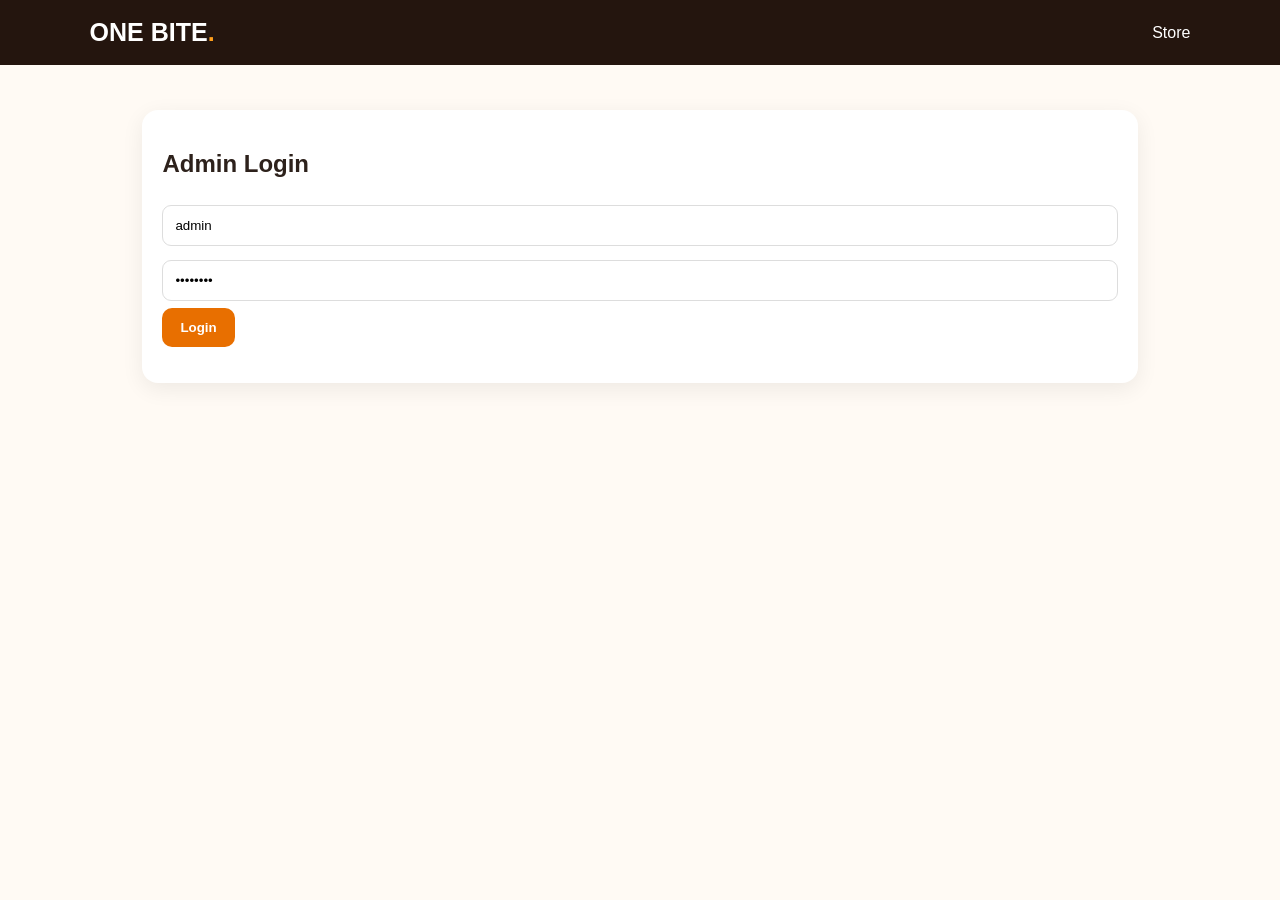
<file: admin.html>
<!doctype html>
<html lang="en">
<head>
<meta charset="UTF-8"><meta name="viewport" content="width=device-width,initial-scale=1">
<title>Admin Dashboard | One Bite</title><link rel="stylesheet" href="style.css">
</head>
<body>
<header><div class="brand">ONE BITE<span>.</span></div><nav><a href="index.html">Store</a></nav></header>

<main class="admin">
<section id="loginBox" class="panel">
<h2>Admin Login</h2>
<input id="username" value="admin" placeholder="Username">
<input id="password" type="password" value="admin123" placeholder="Password">
<button class="btn" onclick="adminLogin()">Login</button>
<p id="loginMsg"></p>
</section>

<section id="dashboard" hidden>
<h1>Admin Dashboard</h1>
<div class="stats">
<div><b id="statProducts">0</b><span>Products</span></div>
<div><b id="statOrders">0</b><span>Orders</span></div>
<div><b id="statPending">0</b><span>Pending</span></div>
<div><b id="statRevenue">₹0</b><span>Revenue</span></div>
</div>
<div class="panel">
<h2>Orders</h2><div id="orders"></div>
</div>
</section>
</main>
<script src="admin.js"></script>
</body>
</html>
</file>
<file: style.css>
*{box-sizing:border-box}body{margin:0;font-family:Arial,sans-serif;background:#fffaf4;color:#2d211b}header{display:flex;justify-content:space-between;align-items:center;padding:18px 7%;background:#24150e;color:#fff;position:sticky;top:0;z-index:5}.brand{font-size:25px;font-weight:800}.brand span{color:#ff9f1c}nav a{color:#fff;text-decoration:none;margin-left:22px}.hero{padding:95px 8%;background:linear-gradient(135deg,#ffb347,#ffe0a3)}.hero h1{font-size:clamp(38px,7vw,72px);max-width:900px;margin:12px 0}.tag{font-weight:bold}.btn{display:inline-block;border:0;border-radius:10px;padding:12px 18px;background:#e86f00;color:white;text-decoration:none;cursor:pointer;font-weight:bold}.section{padding:55px 8%}.section h2{font-size:32px}.grid{display:grid;grid-template-columns:repeat(auto-fit,minmax(230px,1fr));gap:22px}.card,.panel{background:white;border-radius:16px;padding:20px;box-shadow:0 6px 22px #00000012}.pack{height:155px;border-radius:14px;background:#f4a261;display:flex;align-items:center;justify-content:center;font-size:24px;font-weight:800;margin-bottom:16px}.card h3{margin:5px 0}.price{font-size:22px;font-weight:bold;margin:12px 0}.card button{width:100%}.cart-section{background:#fff1df}.cart-row{display:flex;justify-content:space-between;gap:15px;padding:12px 0;border-bottom:1px solid #ddd}.checkout{max-width:550px;margin-top:25px}.checkout input,.checkout textarea,.admin input{width:100%;padding:12px;margin:7px 0;border:1px solid #ddd;border-radius:9px}.checkout textarea{min-height:90px}.admin{padding:45px 8%;max-width:1200px;margin:auto}.stats{display:grid;grid-template-columns:repeat(auto-fit,minmax(160px,1fr));gap:15px;margin:25px 0}.stats div{background:#fff;padding:20px;border-radius:14px;box-shadow:0 4px 15px #0001}.stats b,.stats span{display:block}.stats b{font-size:30px}.stats span{margin-top:6px;color:#666}.order{border:1px solid #eee;padding:15px;margin:12px 0;border-radius:10px}.order select{padding:8px;margin-top:8px}footer{padding:30px;text-align:center;background:#24150e;color:white}@media(max-width:650px){header{padding:15px 4%}nav a{margin-left:10px;font-size:13px}.hero,.section{padding:45px 5%}.cart-row{flex-direction:column}}
</file>
